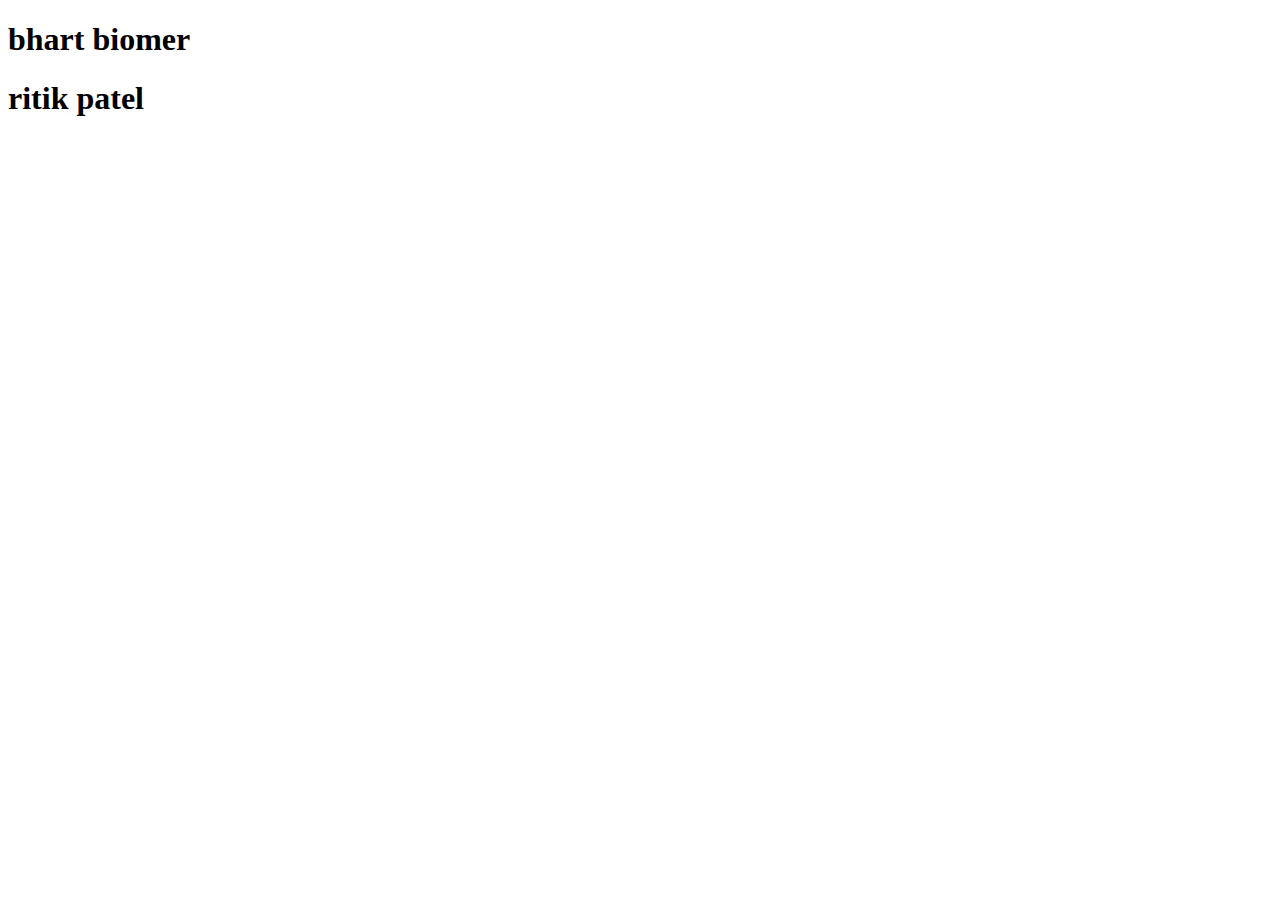
<file: index.html>
<!DOCTYPE html>
<html lang="en">
<head>
	<meta charset="UTF-8">
	<meta name="viewport" content="width=device-width, initial-scale=1.0">
	<title>Document</title>
</head>
<body>
	<h1> bhart biomer</h1>
	<h1> ritik patel</h1>
</body>
</html>
</file>
